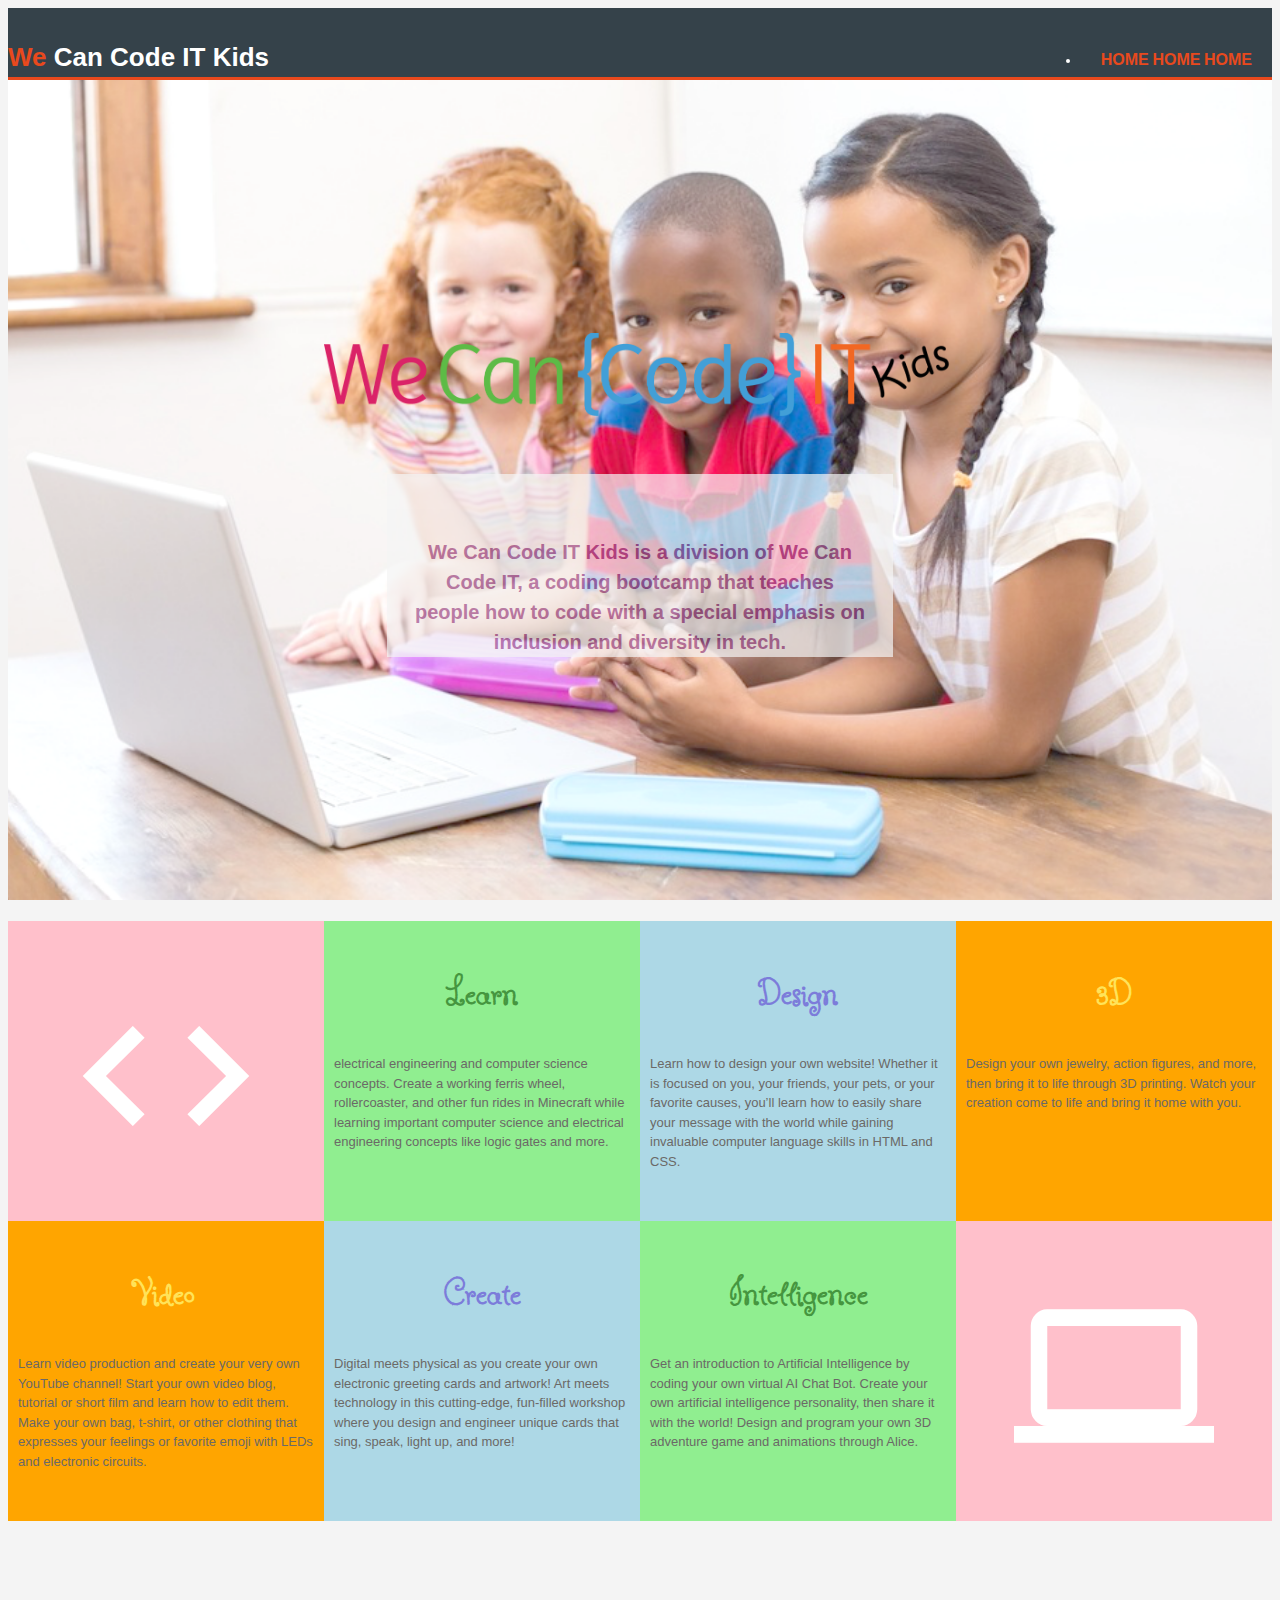
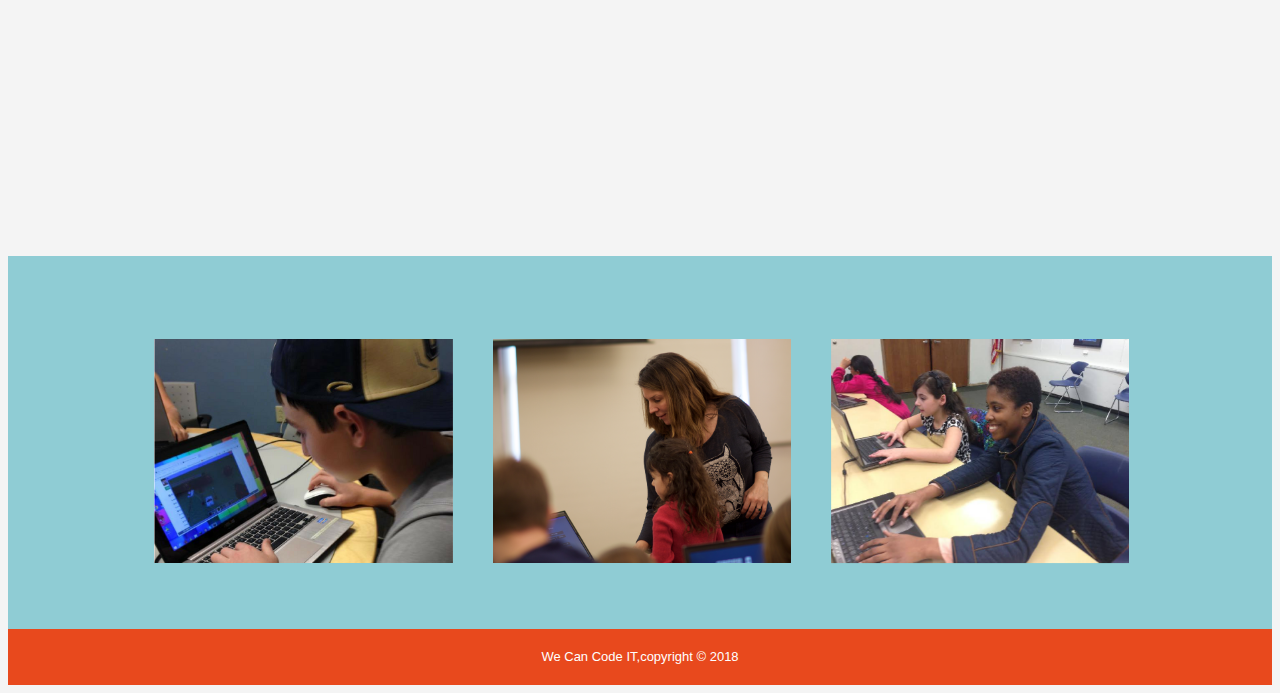
<file: LandingPage/index.html>
﻿<!DOCTYPE html>
<html>
<head>
    <meta charset="utf-8" />
    <meta name="viewport" content="width-device-width" />
    <meta name="description" content="kids coding camp" />
    <meta name="keywords" content="kids coding camp" />
    <title>KidsSummerCamp | Welcome </title>
    <script src="https://ajax.googleapis.com/ajax/libs/jquery/3.3.1/jquery.min.js"></script>
    <link rel="stylesheet" href="../LandingPage/Style.css">
    <link rel="stylesheet" href="https://fonts.googleapis.com/icon?family=Material+Icons">
    <link href='https://fonts.googleapis.com/css?family=Butterfly Kids' rel='stylesheet'>
</head>




<body>
    <header>
        <div class="container">
            <div id="branding">
                <h1><span class="highlight">We</span> Can Code IT Kids</h1>
            </div>
            <nav>
                <ul>
                    <li class="current">
                        <a href="index.html">Home</a>
                        <a href="index.html">Home</a>
                        <a href="index.html">Home</a>
                    </li>
                </ul>
            </nav>
        </div>
    </header>


    <section id="showcase">
        <div class="container">
            <img src="../LandingPage/images/wcci-kids-logo.png" style=" width:90%; padding: 20%; align-items: center " />
            <div class="textbox">
                <p>
                    We Can Code IT Kids is a
                    division of We Can Code IT, a
                    coding bootcamp that teaches
                    people how to code with a
                    special emphasis on inclusion and
                    diversity in tech.
                </p>
            </div>
        </div>
    </section>

    <div class="midsection">


        <div class="row">
            <div class="column" style="background-color:pink; width:25%;">
                <p class="infotext">
                    <i class="material-icons" style="font-size:200px;color:white;">code</i>
                </p>
            </div>




            <div class="column" style="background-color:lightgreen; width:25%;color:rgba(30, 105, 21, 0.67); ">
                <h2 class="logo">Learn</h2>
                <p class="w3-text-grey">
                    electrical engineering
                    and computer science concepts.
                    Create a working ferris wheel,
                    rollercoaster, and other fun
                    rides in Minecraft while
                    learning important computer
                    science and electrical
                    engineering concepts like logic
                    gates and more.
                </p>
            </div>



            <div class="column" style="background-color:lightblue; width:25%; color:#7c7cda;">
                <h2 class="logo">Design</h2>
                <p class="w3-text-grey">
                    Learn how to design your
                    own website! Whether it is
                    focused on you, your friends,
                    your pets, or your favorite
                    causes, you’ll learn how to
                    easily share your message
                    with the world while gaining
                    invaluable computer
                    language skills in HTML and
                    CSS.
                </p>
            </div>



            <div class="column" style="background-color:orange; width:25% ;color:#ffe359;">
                <h2 class="logo">3D</h2>
                <p class="w3-text-grey">
                    Design your own jewelry,
                    action figures, and more,
                    then bring it to life through
                    3D printing. Watch your
                    creation come to life and
                    bring it home with you.
                </p>
            </div>
        </div>
    </div>

    <div class="row">
        <div class="column" style="background-color:orange; width:25%;color:#ffe359;">
            <h2 class="logo">Video</h2>
            <p class="w3-text-grey">
                Learn video production
                and create your very own
                YouTube channel! Start your
                own video blog, tutorial or
                short film and learn how to
                edit them.

                Make your own bag, t-shirt,
                or other clothing that
                expresses your feelings or
                favorite emoji with LEDs and
                electronic circuits.

            </p>
        </div>




        <div class="column" style="background-color:lightblue; width:25%; color:#7c7cda;">
            <h2 class="logo">Create</h2>
            <p class="w3-text-grey">
                Digital meets physical as you
                create your own electronic
                greeting cards and artwork!
                Art meets technology in this
                cutting-edge, fun-filled
                workshop where you design
                and engineer unique cards
                that sing, speak, light up, and
                more!
            </p>
        </div>



        <div class="column" style="background-color:lightgreen; width:25%;color:rgba(30, 105, 21, 0.67);">
            <h2 class="logo">Intelligence</h2>
            <p class="w3-text-grey">
                Get an introduction to
                Artificial Intelligence by
                coding your own virtual AI
                Chat Bot. Create your own
                artificial intelligence
                personality, then share it
                with the world!

                Design and program your
                own 3D adventure game
                and animations through
                Alice.

            </p>
        </div>



        <div class="column" style="background-color:pink; width:25%;">
            <p class="infotext">

                <i class="material-icons" style="font-size:200px;color:white;">computer</i>
            </p>
        </div>
    </div>


    <section id="showcase2">
        <div class="containershowcase">
            <!--- <span class="border">SCROLL DOWN</span>
             <p>A summer camp for all kids</p>-->
        </div>
    </section>







    <section id="boxes">
        <div class="row">
            <div class="container">



                <div class="column">
                    <div class="box">
                        <div class="container ">
                            <div style="font-size:30px;cursor:pointer" onclick="openNav()"><a href="#"> <img src="../LandingPage/images/Childbycomputer.png" alt="Coding Bootcamp" class="image" /></a></div>
                            <div class="middle">
                                <div class="txt">
                                    is simply dummy text of the printing and typesetting industry.
                                    Lorem Ipsum has been the industry's
                                    standard dummy text ever since the 1500s, when an
                                </div>
                            </div>
                        </div>
                    </div>
                </div>



                <div class="column">
                    <div class="box">
                        <div class="container">
                            <div style="font-size:30px;cursor:pointer" onclick="openNav()"><a href="#"> <img src="../LandingPage/images/Melwithchild.png" alt="Coding Bootcamp" class="image" /></a></div>
                            <div class="middle">
                                <div class="txt">
                                    is simply dummy text of the printing and typesetting industry.
                                    Lorem Ipsum has been the industry's
                                    standard dummy text ever since the 1500s, when an
                                </div>
                            </div>
                        </div>
                    </div>
                </div>


                <div id="mySidenav" class="sidenav">
                    <a href="javascript:void(0)" class="closebtn" onclick="closeNav()">&times;</a>

                </div>








                <div class="column">
                    <div class="box">
                        <div class="container">
                            <div style="font-size:30px;cursor:pointer" onclick="openNav()"><a href="#"><img src="../LandingPage/images/wcci-kids-programs-2.jpg" alt="Coding Bootcamp" class="image" /></a></div>


                            <div class="middle">
                                <div class="txt">
                                    Lorem Ipsum has been the industry's
                                    standard dummy text ever since the 1500s, when an
                                </div>
                            </div>
                        </div>
                    </div>
                </div>
            </div>
        </div>
    </section>






    <footer>
        <p>We Can Code IT,copyright &copy; 2018</p>
    </footer>



    <script>
        function openNav() {
            document.getElementById("mySidenav").style.width = "100%"
            window.open("https://www.hudsonmontessori.org/beyond-the-classroom/summer-programs"
        , 1000 /* time to delay */ );

        }

        function closeNav() {
            document.getElementById("mySidenav").style.width = "0";
        }
    </script>
    </body>
</html>
</file>
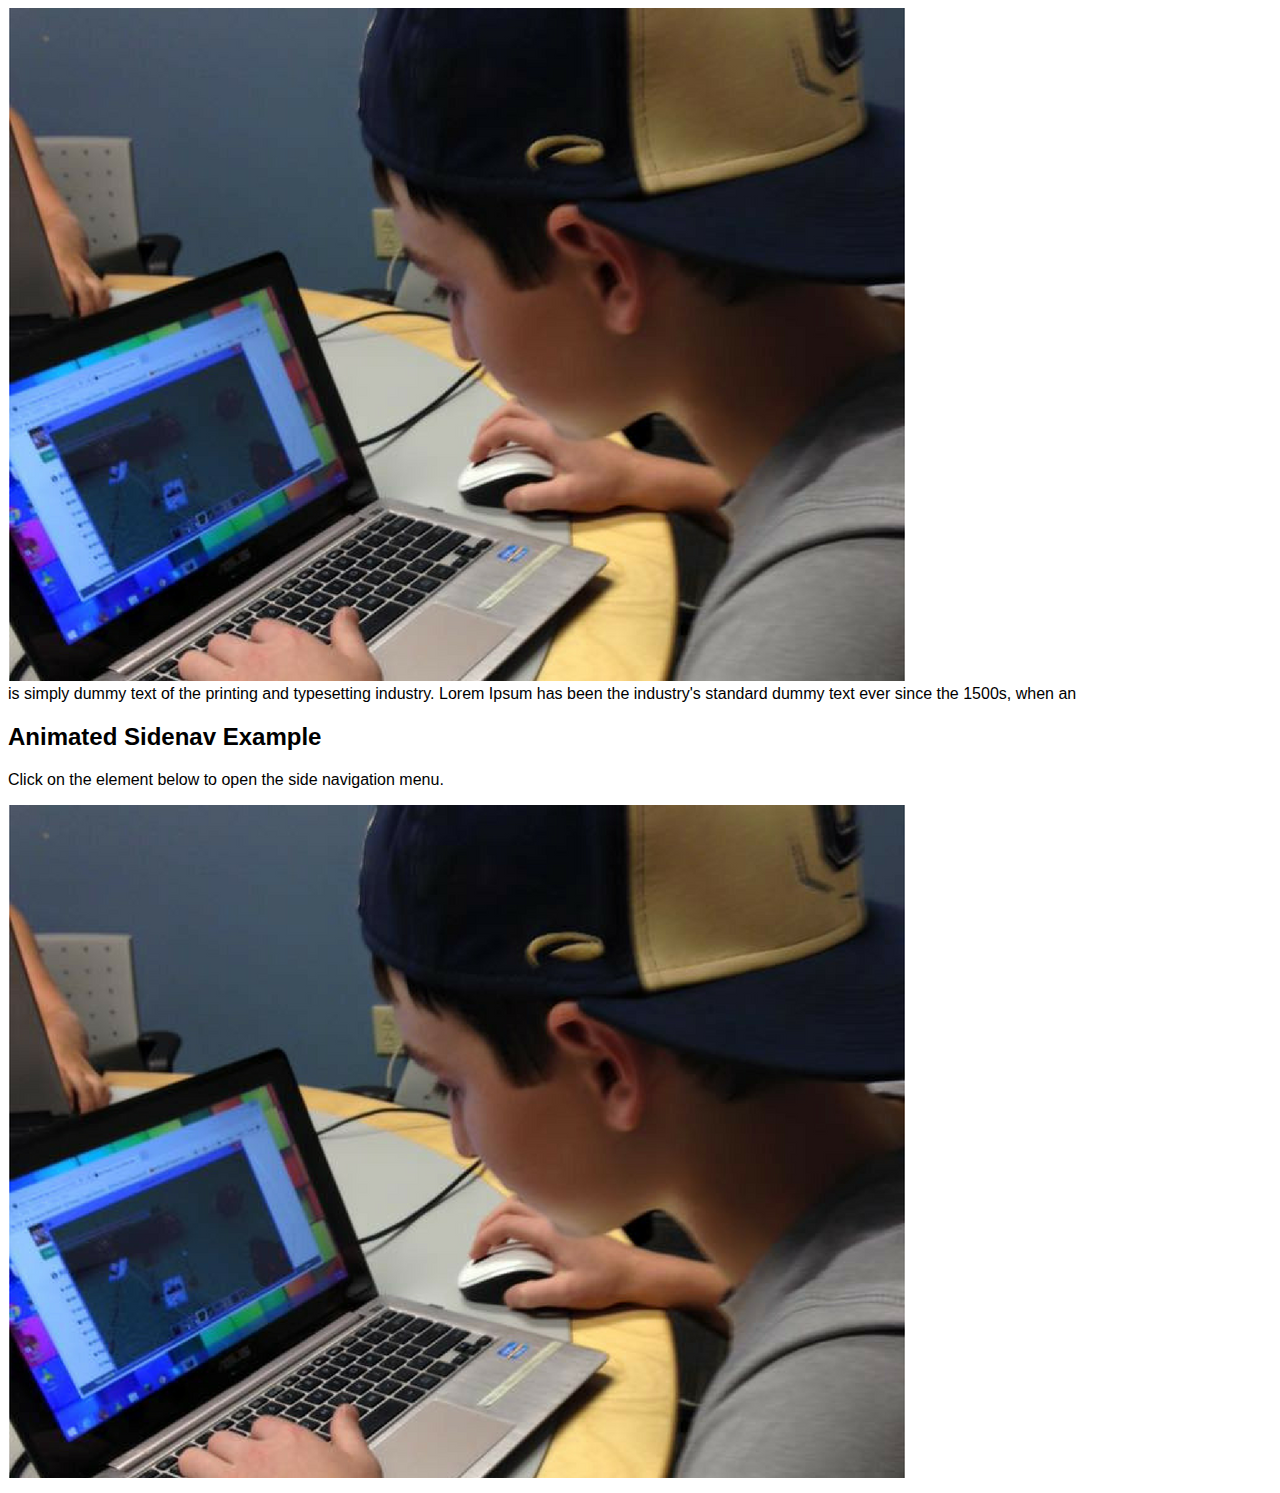
<file: infopage1.html>
﻿<!DOCTYPE html>
<html>
<head>
    <meta name="viewport" content="width=device-width, initial-scale=1">
    <style>
        body {
            font-family: "Lato", sans-serif;
        }

        .sidenav {
            height: 100%;
            width: 0px;
            position: fixed;
            z-index: 1;
            top: 0;
            right: 0;
            background-color: #111;
            overflow-x: hidden;
            transition: 0.3s;
            padding-top: 60px;
        }



            .sidenav .closebtn {
                float: left;
                right: 50px;
                font-size: 36px;
                margin-left: 25px;
            }

        @media screen and (max-height: 450px) {
            .sidenav {
                padding-top: 30px;
            }

                .sidenav a {
                    font-size: 18px;
                }
        }
    </style>
</head>
<body>





    <section id="boxes">
        <div class="row">
            <div class="container">



                <div class="column">
                    <div class="box">
                        <div class="container ">
                            <img src="../LandingPage/images/Childbycomputer.png" alt="Coding Bootcamp" class="image1" />
                            <div class="middle">
                                <div class="txt">
                                    is simply dummy text of the printing and typesetting industry.
                                    Lorem Ipsum has been the industry's
                                    standard dummy text ever since the 1500s, when an
                                </div>
                            </div>
                        </div>
                    </div>
                </div>
            </div>
        </div>
    </section>



















    <div id="mySidenav" class="sidenav">
        <a href="javascript:void(0)" class="closebtn" onclick="closeNav()">&times;</a>

    </div>







    <h2>Animated Sidenav Example</h2>
    <p>Click on the element below to open the side navigation menu.</p>
    <span style="font-size:30px;cursor:pointer" onclick="openNav()">  <a href="#"><img src="../LandingPage/images/Childbycomputer.png" /></a></span>














    <script>
        function openNav() {
            document.getElementById("mySidenav").style.width = "100%";
        }

        function closeNav() {
            document.getElementById("mySidenav").style.width = "0";
        }
    </script>















</body>
</html>
</file>
<file: LandingPage/Style.css>
﻿

body {

    font-family:Arial, Helvetica, sans-serif;
    font-size:13px;
    line-height:1.5;
    padding:0;
    background-color:#f4f4f4; 
}

.sidenav {
    height: 100%;
    width:0px;
    position: fixed;
    z-index: 1;
    top: 0;
    right: 0;
    background-color: #111;
    overflow-x: hidden;
    transition: 0.3s;
    padding-top: 60px;
}



    .sidenav .closebtn {
        float: left;
        right: 50px;
        font-size: 36px;
        margin-left: 25px;
    }

@media screen and (max-height: 450px) {
    .sidenav {
        padding-top: 30px;
    }

        .sidenav a {
            font-size: 18px;
        }
}






























.button_1 {
    height: 38px;
    background: #e8491d;
    border: 0;
    padding-left: 20px;
    padding-right: 20px;
}


/*global*/
.container{
    margin:auto;
    overflow:hidden;
}

.column {
    float: left;
    width: 30.00%;
    padding: 5px;
}

 

/*global*/
header{

    background:#35424a;
    color:#ffffff;
    padding-top:30px;
    min-height:70px;
    border-bottom:#e8491d 3px solid;
}
header a{
    color:white;
    text-decoration:none;
    text-transform:uppercase;
    font-size:16px;
}


header li{

    float:left;
    padding:0 20px 0 20px;
}

header #branding{
    float:left;
}
header #branding h1{
    margin:0;
}

header nav{
    float:right;
    margin-top:10px;
}

header .highlight,header .current a{

    color:#e8491d;
    font-weight:bold;
}
header a:hover{
    color:#cccccc;
    font-weight:bold;

}
/*showcase*/
#showcase {
    /*  background-image: url("img_parallax.jpg");
    /* Set a specific height 
    min-height: 500px;
    /* Create the parallax scrolling effect 
    background-attachment: fixed;
    background-position: center;
    background-repeat: no-repeat;
    background-size: cover;
     min-height: 400px;
     padding: 30px;*/
    background-image: url('../LandingPage/images/lightenedkidsbycomputer.png');
    min-height: 520px;
    background-attachment: fixed;
    background-position: center;
    background-repeat: no-repeat;
    background-size: 50%;
    background-size:cover;
    text-align: center;
    color: lightblue;
    margin-bottom:-115px;
    /*
    background: url(mountain.jpg);
        */
}

#showcase2 {
    background-image: url('../LandingPage/images/Human hands in colorful paint showing symbols.jpeg');
    min-height: 1000px;
    background-attachment: fixed;
    background-position: center;
    background-repeat: no-repeat;
    background-size: 50%;
    background-size: cover;
    text-align: center;
}

  .schedulelogo {
    font-family: 'Butterfly Kids';
    margin-top: 10%;
    padding: 0px;
    font-size:500%;
}
.schedule {

    font-family: 'Butterfly Kids';
    margin-top: -5%;
    padding: 0px;
    font-size:200%;
}















div .textbox {
    width:40%;
    padding-top:3%;
    height: 25%;
    margin-top: -15.9%;
    margin-left: 30%;
    margin-bottom: 30%;
    background-color: #f5f5f5;
    /* border: 0.1px solid #fefefe; */
    opacity: 0.7;
    filter: alpha(opacity=60);
}

    div .textbox p {
        margin: 5%;
        font-weight: bold;
        color: #9e5291;
      
    }


#showcase h1::first-letter {
    font-size: 200%;
    color:lightcoral;
}

#showcase h1::after(2){
    font-size: 200%;
    color: lightcoral;
}

.material-icons {
    font-size: 500px;
    color:white;
    
}






* {
    box-sizing: border-box;
}

/* Create two unequal columns that floats next to each other */
.column {
    float: left;
    padding: 10px;
    height: 300px; /* Should be removed. Only for demonstration */
}


.logokids {
    font-family: 'Butterfly Kids';
    height: 105px;
}

.logokids {
    font-family: 'Butterfly Kids';
}




.midsection{

    background-color:white;
    height: 300px; 
    padding:0px;
}

#showcase h1{

    margin-top:100px;
    font-size:55px;
    margin-bottom:10px;
}

#showcase p{
    font-size:20px;
}

#newsletter{
    padding:15px;
    color:#ffffff;
    background:#35424a;
}
/*newletter*/
    #newsletter h1{
    float:left;
}
#newsletter form{
    float:right;
    margin-top:15px;
}
#newsletter input[type="email"]{

    padding:4px;
    height:25px;
    width:250px;
}

#boxes {
    margin-top: -365px;
    background-color: rgba(93, 183, 195, 0.67);
    padding-top: 50px;
    padding: 10px;
    padding-top: 5%;
    padding-left: 10%
}

div .box {
    float: left;
    text-align: center;
    padding: 10px;
}

.image {
    opacity: 1;
    transition: .5s ease;
    backface-visibility: hidden;
    display: block;
}


 .image:hover {
  opacity: 0.1;
}

 .txt{
    transition: .5s ease;
    opacity: 0;
    text-align: center;
}



.container :hover .middle .txt{
    opacity: 1;
}




    div .box img {
        width:100% ;
      /*  border: 1px solid black;*/
        float: left;
        text-align: center;
        padding: 0px;
    }



.text {
    background-color:black;
    color: white;
    font-size: 16px;
    padding: 16px 32px;
}

.container img {
    position: relative;
    text-align: center;
    color: white;
}


.txt {
    top: 50%;
    left: 50%;
    transform: translate(0%, -50%);
    color: white;
}




footer{
    padding:5px;
    margin-top:0px;
    color:#ffffff;
    background-color:#e8491d;
    text-align:center;

}



 Clear floats after image containers 
.row::after {
    content: "";
    clear: both;
    display: table;
}


@media screen and (max-width: 500px) {
    .column {
        width: 100%;
    }
}

ul {
    padding: 0;
    margin: 0;
}
.logo {
    font-family: 'Butterfly Kids';
    font-size:300%;
    text-align:center;
}
.infotext {
    text-align: center;
    margin-top: 15%
}

.w3-text-grey {
    color:#6b6967;
}

.circularimg {
    border-radius: 50%;
}
/*.containershowcase {
    left: 0;
    top: 50%;
    width: 100%;
    text-align: center;
    color: #000;
    background-color:rgba(158, 82, 145, 0.69);
    color: #fff;
    padding: 18px;
    font-size: 25px;
    letter-spacing: 10px
}*/
</file>
